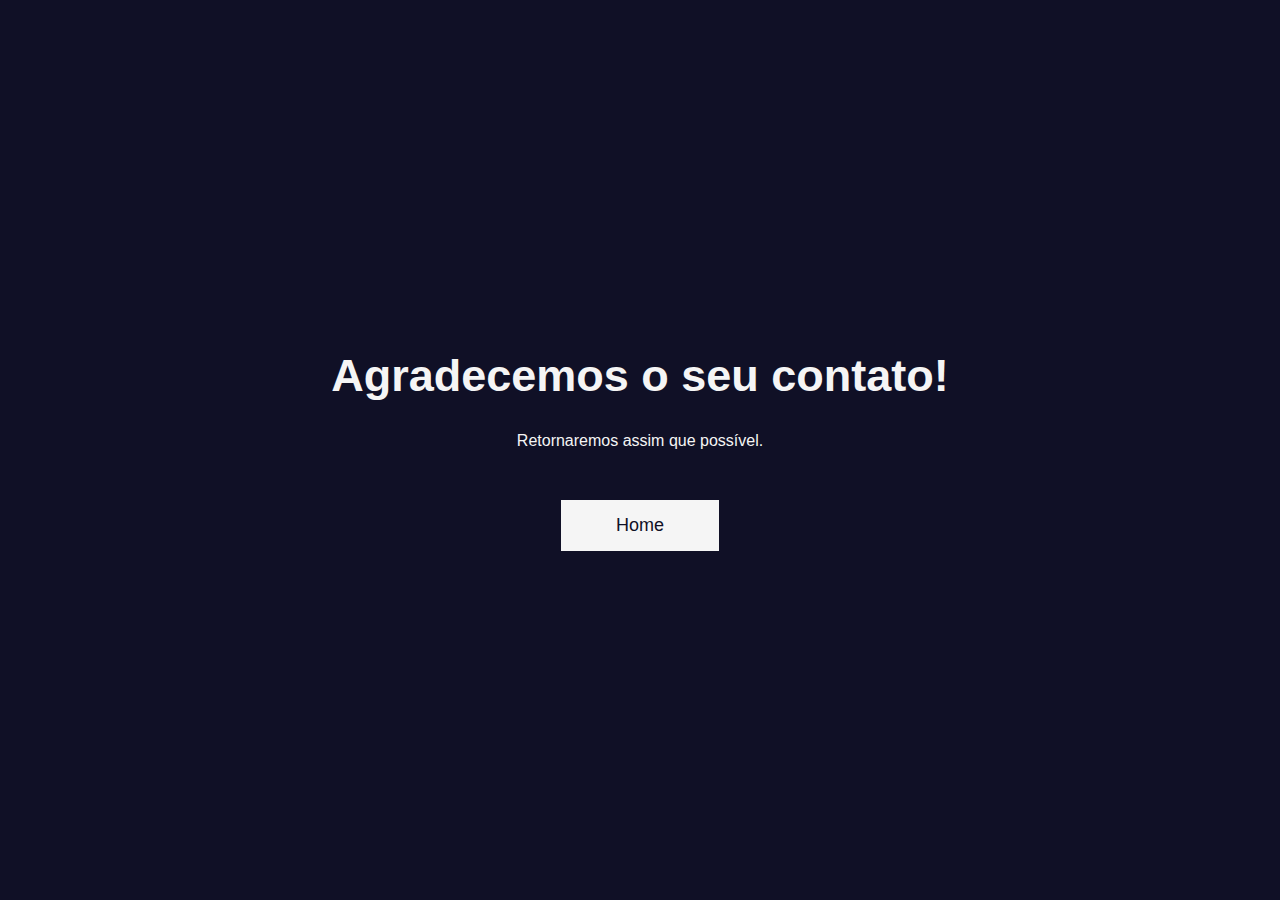
<file: obrigado.html>
<!DOCTYPE html>
<html lang="en">
<head>
    <meta charset="UTF-8">
    <meta name="viewport" content="width=device-width, initial-scale=1.0, maximum-scale=1.0, user-scalable=yes">
    <meta http-equiv="X-UA-Compatible" content="IE=edge">
    <link rel="stylesheet" href="style.css">
    <title>Obrigado</title>
</head>
<body class="main">
    <div id="stars"></div> <!-- Animação de fundo -->
    <h1 class="text">Agradecemos o seu contato! <i class="fa-regular fa-face-smile-wink"></i></h1>
    <p class="paragrafo">Retornaremos assim que possível.</p>
    <a href="index.html" class="btn">Home</a>
</body>
</html>
</file>
<file: style.css>
* {
    margin: 0;
    padding: 0;
    box-sizing: border-box;
    font-family: sans-serif;
}

body {
    display: flex;
    align-items: center;
    justify-content: center;
    min-height: 100vh;
    background: #101026;
    overflow: auto; /* Permite rolagem */
    position: relative;
}

#stars {
    position: absolute;
    top: 0;
    left: 0;
    width: 100%;
    height: 100%;
    background: url('https://www.transparenttextures.com/patterns/stars.png');
    z-index: -1;
    animation: starsAnimation 50s linear infinite;
}

@keyframes starsAnimation {
    0% {
        transform: translateY(0);
    }
    100% {
        transform: translateY(-100%);
    }
}

section {
    display: flex;
    align-items: center;
    justify-content: center;
    flex-direction: column;
    padding: 10px 45px;
    background: rgba(16, 16, 38, 0.9);
    width: 500px;
    box-shadow: rgba(0, 0, 0, 0.4) 0px 2px 4px, rgba(0, 0, 0, 0.3) 0px 7px 13px -3px, rgba(0, 0, 0, 0.2) 0px -3px 0px inset;
    z-index: 2;
    max-width: 100%; /* Responsividade */
    margin: 20px; /* Espaçamento lateral */
}

section h2 {
    color: #f5f5f5;
    font-size: 2.5rem;
    margin: 2rem;
}

section form {
    display: flex;
    flex-direction: column;
    width: 100%;
}

form label {
    color: #f5f5f5;
    font-size: 17px;
    margin-bottom: 4px;
}

form input,
form textarea {
    padding: 15px;
    outline: none;
    border: 0;
    font-size: 15px;
    transition: all 0.5s;
    margin-bottom: 20px;
    border-radius: 10px;
    background: #121828;
    color: #f5f5f5;
    width: 100%; /* Responsivo */
}

form button,
form a {
    padding: 15px;
    cursor: pointer;
    font-size: 16px;
    background: transparent;
    border: 2px solid #f5f5f5;
    color: #f5f5f5;
    transition: all 0.5s;
    margin-bottom: 20px;
    text-align: center;
}

form button:hover,
form a:hover {
    background: #f5f5f5;
    color: #101026;
    border-radius: 16px;
}

.links {
    text-decoration: none;
}

/* Página do Obrigado */
.main {
    display: flex;
    align-items: center;
    justify-content: center;
    min-height: 100vh;
    background: #101026;
    flex-direction: column;
}

.text {
    text-align: center;
    font-size: 45px;
    color: #f5f5f5;
    margin-bottom: 30px;
}

.paragrafo {
    text-align: center;
    color: #f5f5f5;
    margin-bottom: 50px;
}

.btn {
    text-align: center;
    padding: 15px 55px;
    background: #f5f5f5;
    text-decoration: none;
    color: #101026;
    font-size: 18px;
    transition: all 0.5s;
}

.btn:hover {
    border-radius: 16px;
}

/* Media query para dispositivos móveis */
@media (max-width: 768px) {
    body {
        flex-direction: column;
    }

    section {
        width: 100%;
        padding: 10px;
        box-shadow: none;
    }

    section h2 {
        font-size: 1.8rem;
        margin: 1.5rem 0;
    }

    form label {
        font-size: 16px;
    }

    form input,
    form textarea,
    form button,
    form a {
        width: 100%;
        padding: 12px;
        font-size: 14px;
        margin-bottom: 15px;
    }

    .links {
        margin-top: 15px;
        text-align: center;
    }

    .main {
        padding: 20px;
    }

    .text {
        font-size: 35px;
    }

    .paragrafo {
        font-size: 18px;
    }

    .btn {
        padding: 12px 40px;
        font-size: 16px;
    }
}
</file>
